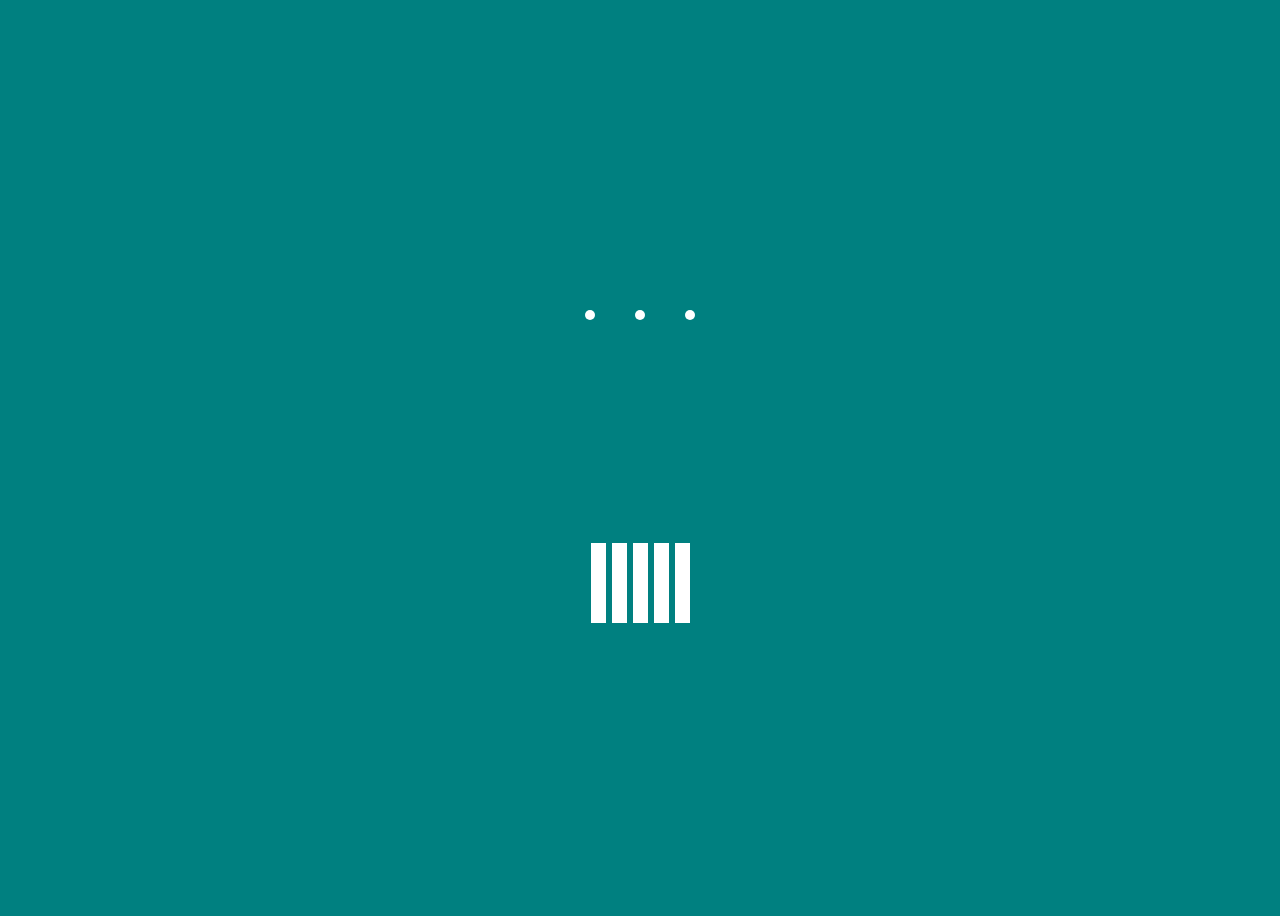
<file: mstalk/0518_챌린지8_깔끔.html>
<!DOCTYPE html>
<html lang="en">
<head>
    <meta charset="UTF-8">
    <meta http-equiv="X-UA-Compatible" content="IE=edge">
    <meta name="viewport" content="width=device-width, initial-scale=1.0">
    <title>Document</title>
    <style>
        body{
            height: 100vh;
            background-color: teal;
            display: flex;
            justify-content: center;
            align-items: center;
            flex-direction: column;
        }
        @keyframes coinflip {
            from {
                transform: rotateX(0);
            }
            to {
                transform: rotateZ(180deg);
            }   
        }
        @keyframes dominho{
            0% {
                transform: scale(1, 1);
            }
            50% {
                transform: scale(1, 1.8);
            }
            75% {
                transform: scale(1, 1);
            }
            100% {
                transform: scale(1, 1);
            }
        }
        .cirmaster{
            display: flex;
            flex-direction: row;
            animation: coinflip 1000ms infinite ease-in-out;

        }
        .circle {
            width:10px;
            height: 10px;
            background-color: white;
            border-radius: 50%;
            margin:20px;
        }
        .domaster {
            margin-top: 200px;
            display: flex;
            flex-direction: row;
        }
        .dobox {
            width: 15px;
            height: 80px;
            background-color: white;
            margin:3px;
            animation: dominho 1000ms infinite ease;

        }
        #delay1 {
            animation-delay: 0ms;
        }
        #delay2 {
            animation-delay: 100ms;
        }
        #delay3 {
            animation-delay: 200ms;
        }
        #delay4 {
            animation-delay: 300ms;
        }
        #delay5 {
            animation-delay: 400ms;
        }
    </style>
</head>
<body>
    <div class="cirmaster">
        <div class="circle"></div>
        <div class="circle"></div>
        <div class="circle"></div>
    </div>
    <div class="domaster">
        <div class="dobox" id="delay1"></div>
        <div class="dobox" id="delay2"></div>
        <div class="dobox" id="delay3"></div>
        <div class="dobox" id="delay4"></div>
        <div class="dobox" id="delay5"></div>
    </div>
</body>
</html>
</file>
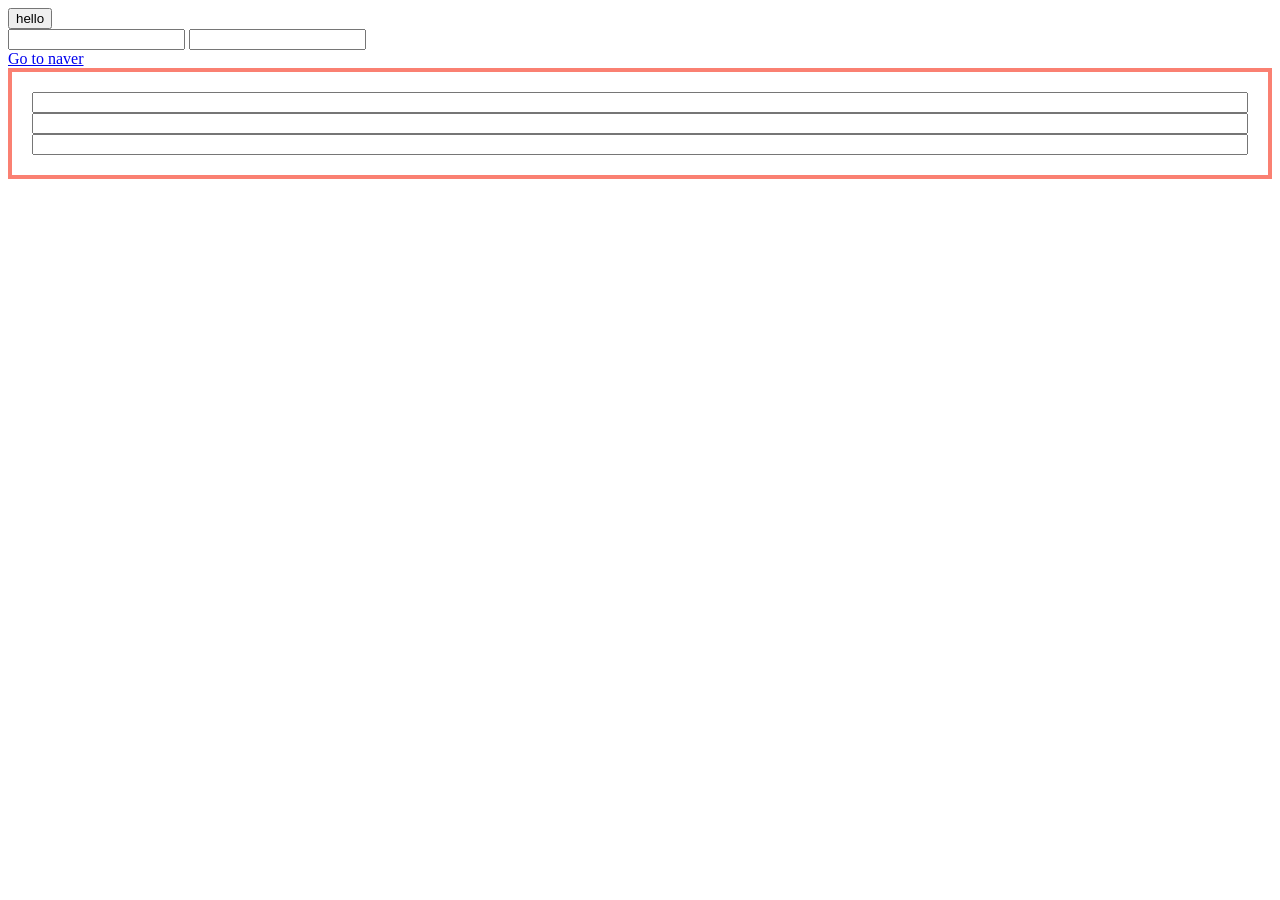
<file: mstalk/0518_태그들state관리.html>
<!DOCTYPE html>
<html lang="en">
<head>
    <meta charset="UTF-8">
    <meta http-equiv="X-UA-Compatible" content="IE=edge">
    <meta name="viewport" content="width=device-width, initial-scale=1.0">
    <title>Document</title>
    <style>
        button:active {
            background-color: tomato;
        }
        button:hover {
            background-color: tomato;
        }
        input:focus {
            background-color: tomato;
        }

        a:visited {
            background-color: blue;
        }
        a:hover {
            color:teal;
        }
        a:focus {
            color: thistle
        }
        form {
            border: 4px solid salmon;
            display: flex;
            flex-direction: column;
            padding: 20px;
        }
        form:focus-within {
            border-color: seagreen;
        }
        form:hover input{
            background-color: blue;
        }
        form:hover input:focus{
            background-color: blueviolet;
        }
    </style>
</head>
<body>
    <button>hello</button>
    <div>
        <input type="text"/>
        <input type="text"/>
    </div>
    <a href="https://www.naver.com">Go to naver</a>
    <form>
        <input type="text" name="" id="" />
        <input type="text" name="" id="" />
        <input type="text" name="" id="" />
    </form>
</body>
</html>
</file>
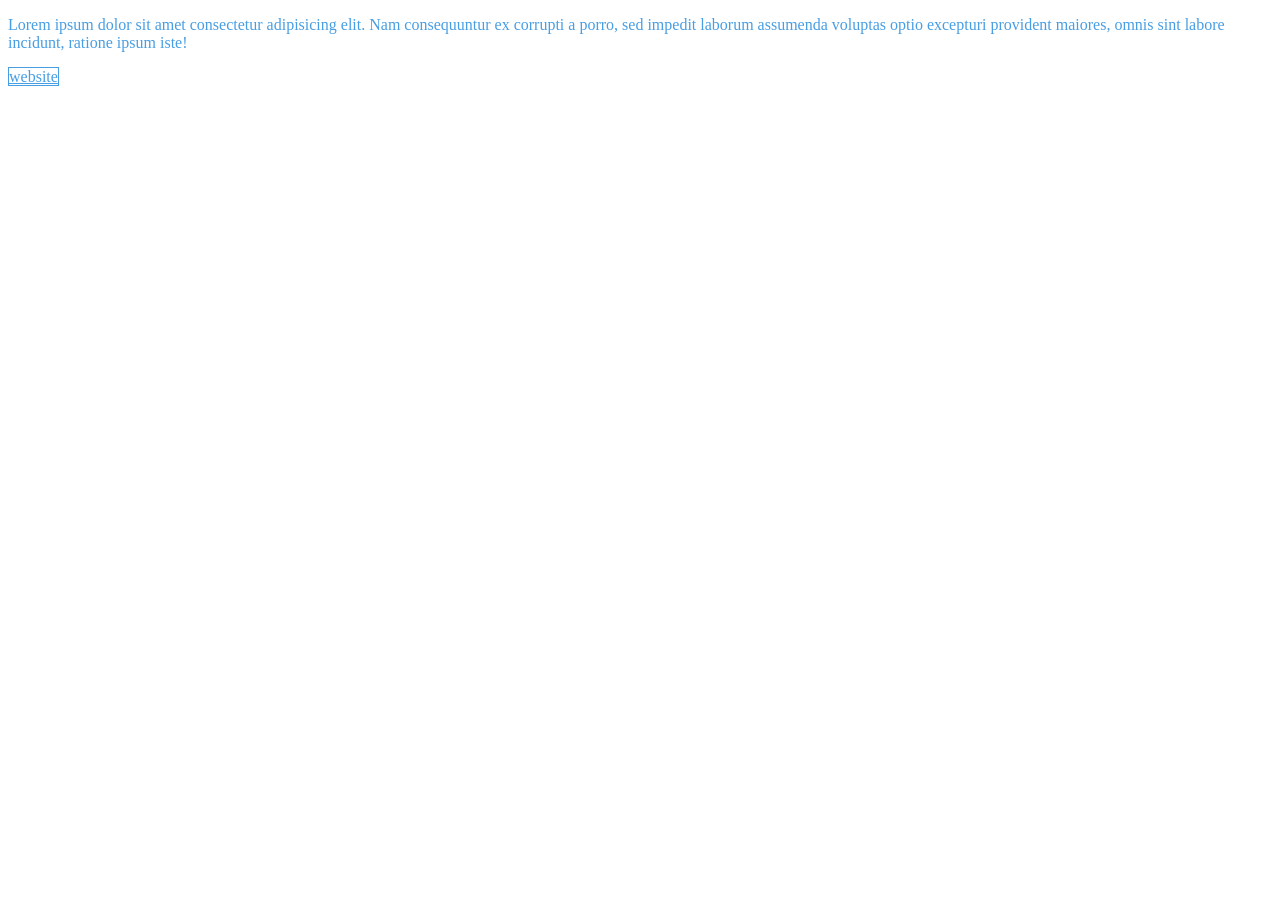
<file: mstalk/css에서 변수처럼저장.html>
<!DOCTYPE html>
<html lang="en">
<head>
    <meta charset="UTF-8">
    <meta http-equiv="X-UA-Compatible" content="IE=edge">
    <meta name="viewport" content="width=device-width, initial-scale=1.0">
    <title>Document</title>
    <style>
        :root {
            --main-color: #489ee3;
            --default-border: 1px solid var(--main-color);
        }
        
        p {
            color: #f1ee1f
        }
        p {
            color:var(--main-color);
        }
        a {
            color: var(--main-color);
            border: var(--default-border);
        }
        
    </style>
</head>
<body>
    <p>
        Lorem ipsum dolor sit amet consectetur adipisicing elit. Nam consequuntur ex corrupti a porro, sed impedit laborum assumenda voluptas optio excepturi provident maiores, omnis sint labore incidunt, ratione ipsum iste!
    </p>
    <a href="#">website</a>
</body>
</html>
</file>
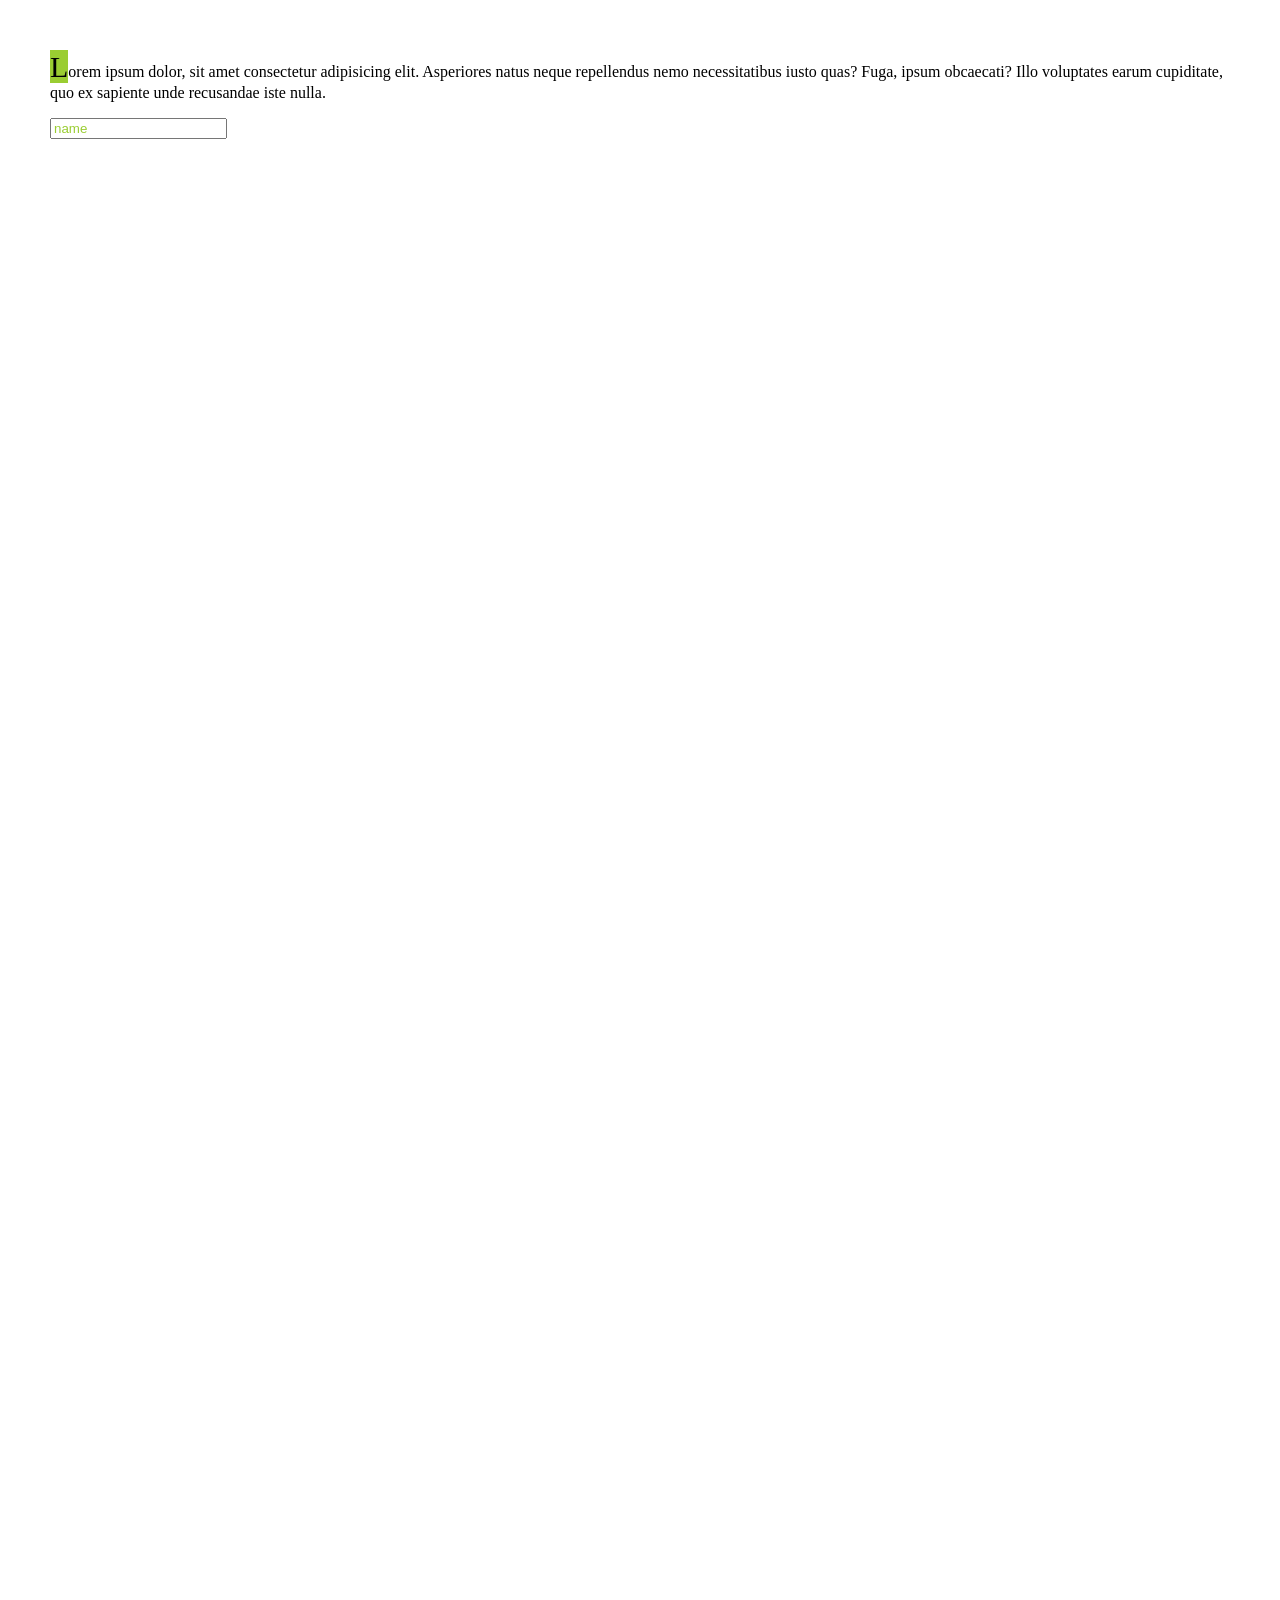
<file: mstalk/home2.html>
<!DOCTYPE html>
<html lang="en">
<head>
    <meta charset="UTF-8">
    <meta http-equiv="X-UA-Compatible" content="IE=edge">
    <meta name="viewport" content="width=device-width, initial-scale=1.0">
    <title>Document</title>
    <style>
        body {
            height: 1000vh;
            margin: 50px;
        }
        span {
            background-color: yellowgreen;
            padding: 5px;
            border-radius: 10px;
        }
        input::placeholder {
            color:yellowgreen
        }
        p::selection {
            background-color: yellowgreen;
            color:white;
        }
        p::first-letter{
            font-size: 30px;
            background-color: yellowgreen;
        }
        p:hover {
            
        }
    </style>
</head>
<body>
    <p>
        Lorem ipsum dolor, sit amet consectetur adipisicing elit. Asperiores natus neque repellendus nemo necessitatibus iusto quas? Fuga, ipsum obcaecati? Illo voluptates earum cupiditate, quo ex sapiente unde recusandae iste nulla.
    </p>
    <form>
        <input type="text" placeholder="name" />
    </form>
</body>
</html>
</file>
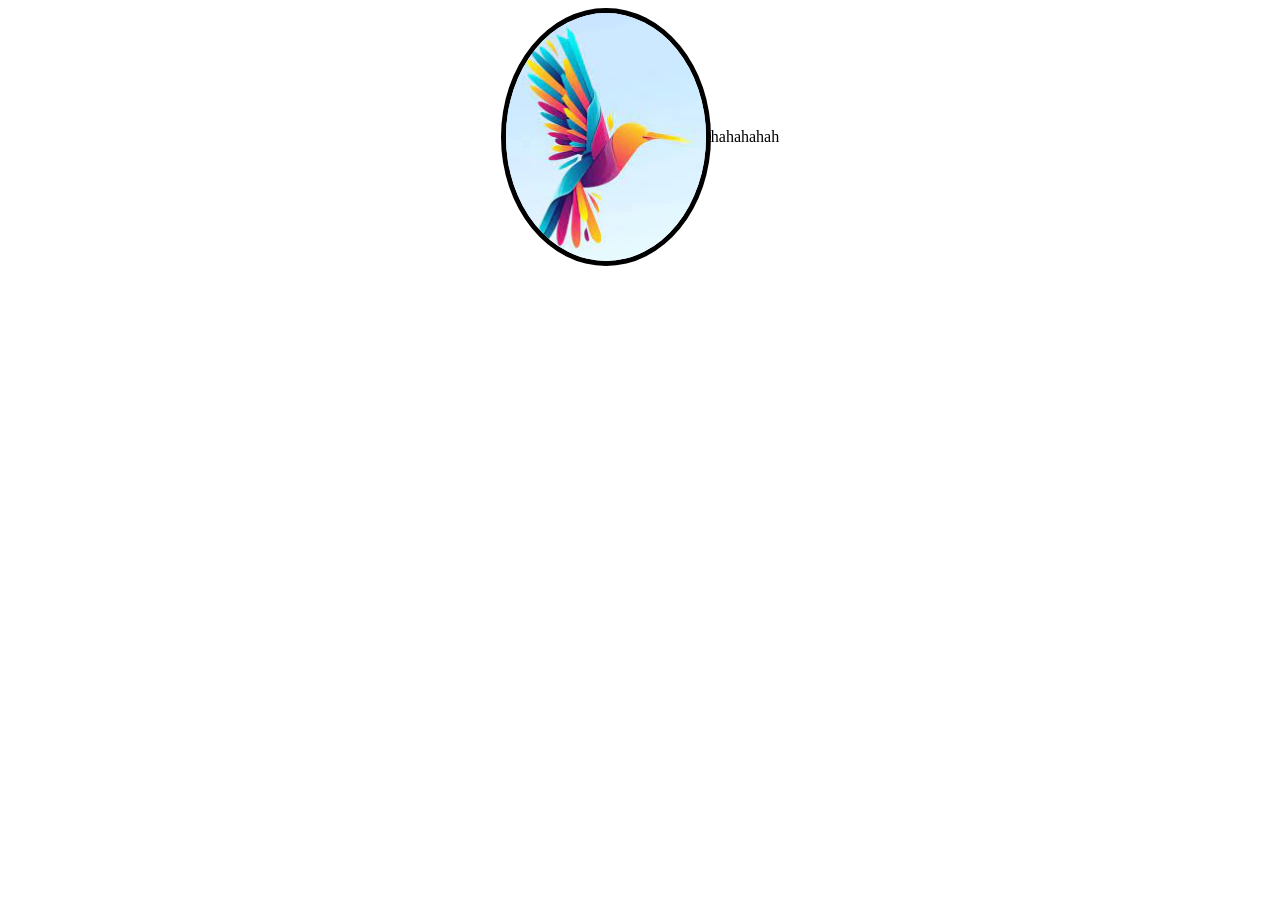
<file: mstalk/Transformation.html>
<!DOCTYPE html>
<html lang="kr">
<head>
    <meta charset="UTF-8">
    <meta http-equiv="X-UA-Compatible" content="IE=edge">
    <meta name="viewport" content="width=device-width, initial-scale=1.0">
    <title>Document</title>
    <style>
        body {
            display: flex;
            align-items: center;
            justify-content: center;
        }
        @keyframes superSexyCoinFlip{
            0% {
                transform: rotateY(0);
            }
            25% {
                transform: scale(2);
            }
            50% {
                border-radius: 0px;
                transform: rotateY(360deg) translateY(100px);
                border-color: tomato;
                opacity: 0;
            }
            75% {
                transform: scale(2);
                border-radius: 20px;
            }
            100% {
                transform: rotateY(0) translateY(0);
            }
        }
        img {
            border: 5px solid black;
            border-radius: 50%;
            width:200px;
            animation: superSexyCoinFlip 5s ease-in-out infinite;
        }
    </style>
</head>
<body>
    <img src='img/img.jpg' />
    <span>hahahahah</span>
</body>
</html>
</file>
